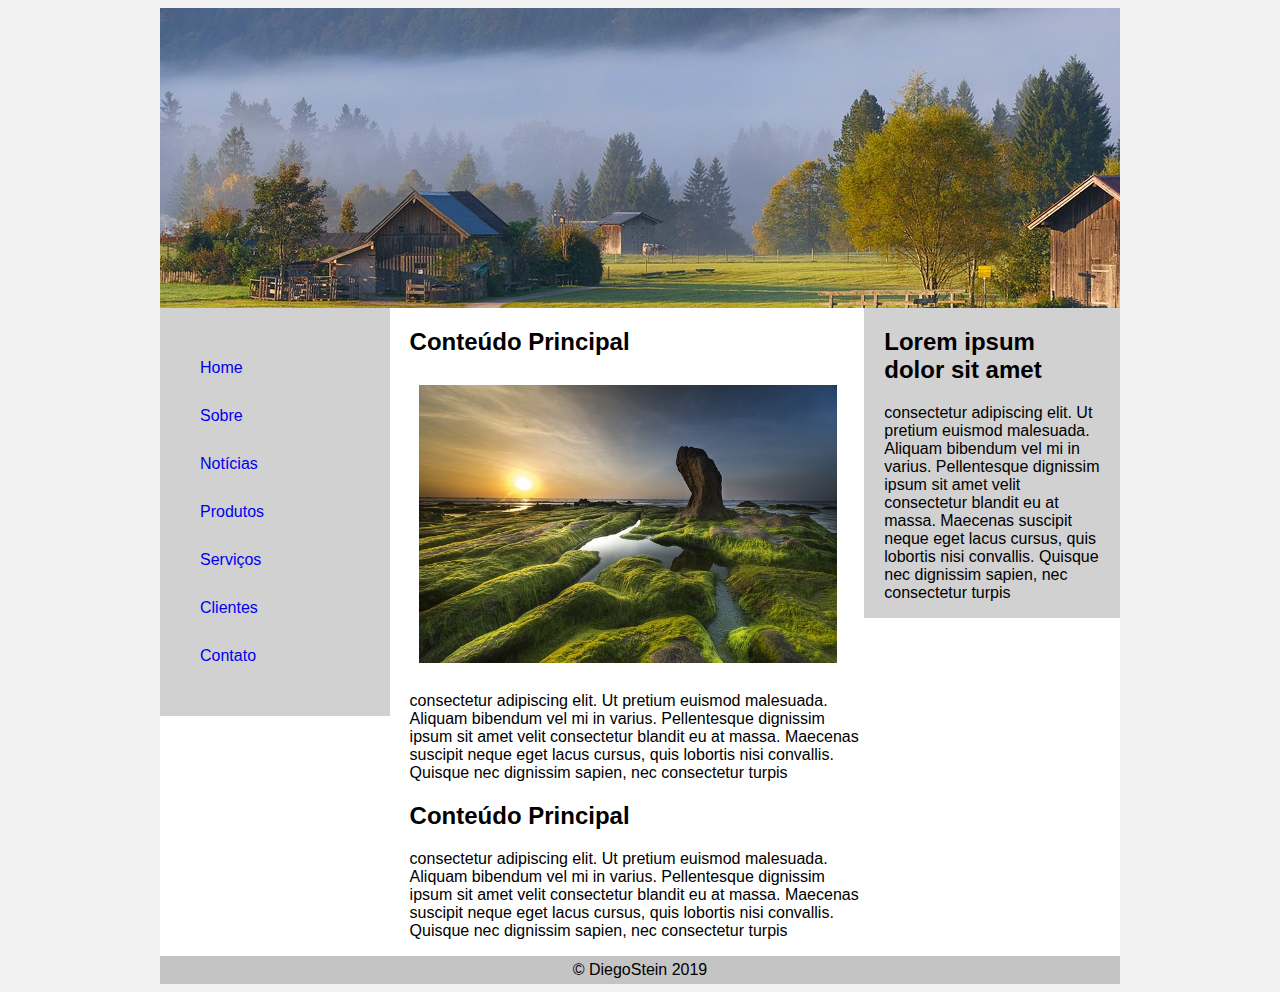
<file: index.html>
﻿<!DOCTYPE html>
<html>
<head>
	<meta charset="utf-8">
	<title>css intermediário</title>
	<link rel="stylesheet" type="text/css" href="estilo.css">
	<script>
		var mudaPagina = function(){
			
			if(document.getElementsByClassName("teste")){
				alert('A página não muda teste de DOM')
			
			}else{
			
			} 

		}



	</script>
</head>
<body>
	<div id="container">
		<div id="marca"></div>
		<div id="conteudo">
			<div id="conteudo-principal">
			<h2>Conteúdo Principal</h2> 
			<img class="img-noticia" src="imagens/natureza.jpg">
			<p>consectetur adipiscing elit. Ut pretium euismod malesuada. Aliquam bibendum vel mi in varius. Pellentesque dignissim ipsum sit amet velit consectetur blandit eu at massa. Maecenas suscipit neque eget lacus cursus, quis lobortis nisi convallis. Quisque nec dignissim sapien, nec consectetur turpis</p>

			<h2>Conteúdo Principal</h2> 
			<p>consectetur adipiscing elit. Ut pretium euismod malesuada. Aliquam bibendum vel mi in varius. Pellentesque dignissim ipsum sit amet velit consectetur blandit eu at massa. Maecenas suscipit neque eget lacus cursus, quis lobortis nisi convallis. Quisque nec dignissim sapien, nec consectetur turpis</p>
			</div>
			
			<div id="conteudo-secundario">
			<h2>Lorem ipsum dolor sit amet</h2> 
			<p>consectetur adipiscing elit. Ut pretium euismod malesuada. Aliquam bibendum vel mi in varius. Pellentesque dignissim ipsum sit amet velit consectetur blandit eu at massa. Maecenas suscipit neque eget lacus cursus, quis lobortis nisi convallis. Quisque nec dignissim sapien, nec consectetur turpis</p>
			</div>
	
		</div>
		<div id="navegacao">
			<ul>
				<li><a onclick="mudaPagina()"  class="teste" href="#">Home</a></li>
				<li><a onclick="mudaPagina()"  class="teste" href="#">Sobre</a></li>
				<li><a onclick="mudaPagina()"  class="teste" href="#">Notícias</a></li>
				<li><a onclick="mudaPagina()"  class="teste" href="#">Produtos</a></li>
				<li><a onclick="mudaPagina()"  class="teste" href="#">Serviços</a></li>
				<li><a onclick="mudaPagina()"  class="teste" href="#">Clientes</a></li>
				<li><a onclick="mudaPagina()"  class="teste" href="#">Contato</a></li>
			</ul>
		</div>
		<div id="rodape">&copy DiegoStein 2019</div>


	</div>



</body>
</html>
</file>
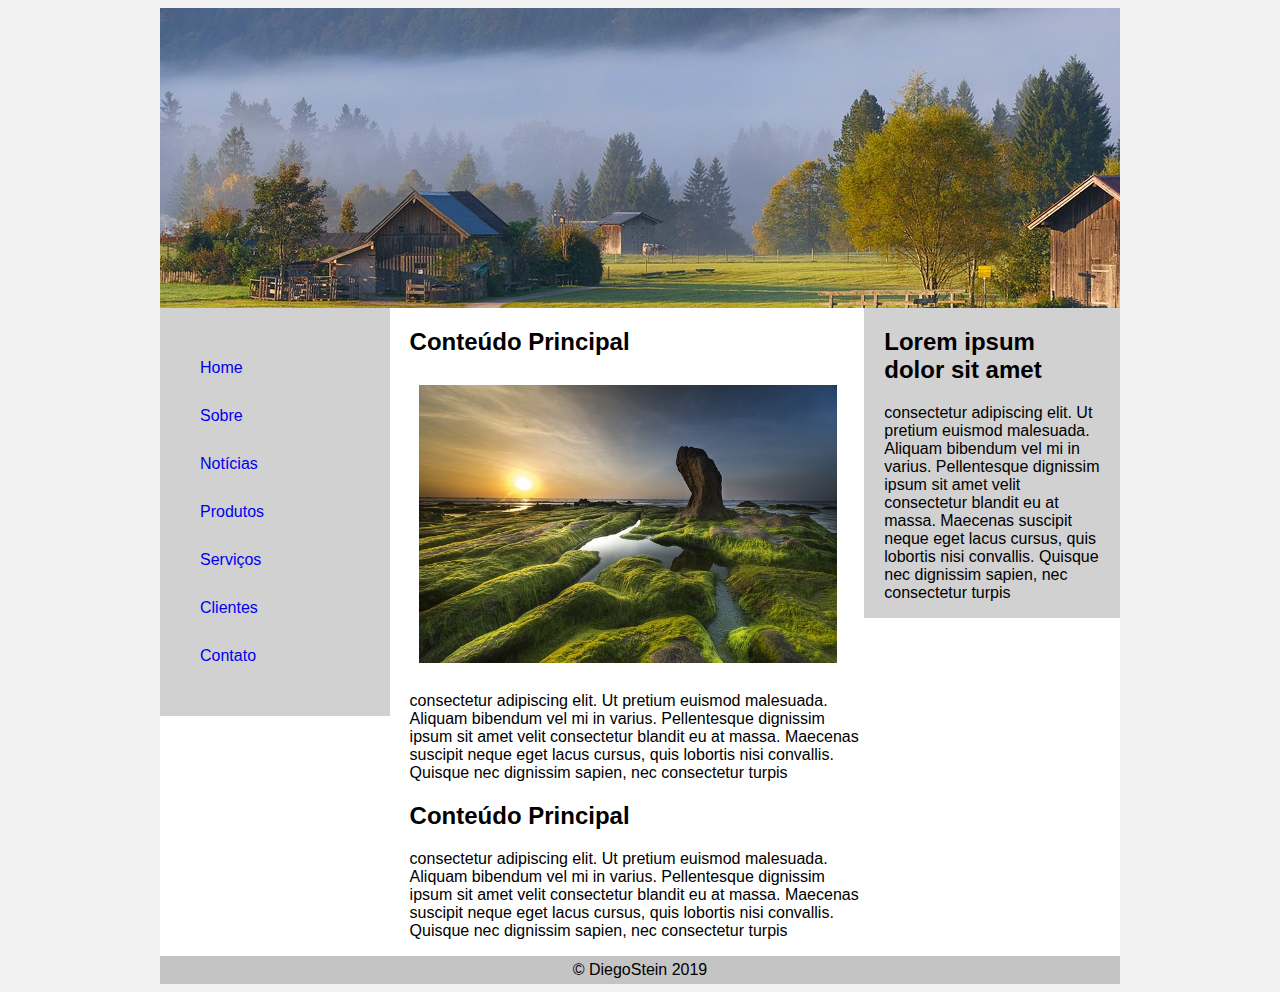
<file: layout.html>
﻿<!DOCTYPE html>
<html>
<head>
	<meta charset="utf-8">
	<title>css intermediário</title>
	<link rel="stylesheet" type="text/css" href="estilo.css">
	<script>
		var mudaPagina = function(){
			
			if(document.getElementsByClassName("teste")){
				alert('A página não muda teste de DOM')
			
			}else{
			
			} 

		}



	</script>
</head>
<body>
	<div id="container">
		<div id="marca"></div>
		<div id="conteudo">
			<div id="conteudo-principal">
			<h2>Conteúdo Principal</h2> 
			<img class="img-noticia" src="imagens/natureza.jpg">
			<p>consectetur adipiscing elit. Ut pretium euismod malesuada. Aliquam bibendum vel mi in varius. Pellentesque dignissim ipsum sit amet velit consectetur blandit eu at massa. Maecenas suscipit neque eget lacus cursus, quis lobortis nisi convallis. Quisque nec dignissim sapien, nec consectetur turpis</p>

			<h2>Conteúdo Principal</h2> 
			<p>consectetur adipiscing elit. Ut pretium euismod malesuada. Aliquam bibendum vel mi in varius. Pellentesque dignissim ipsum sit amet velit consectetur blandit eu at massa. Maecenas suscipit neque eget lacus cursus, quis lobortis nisi convallis. Quisque nec dignissim sapien, nec consectetur turpis</p>
			</div>
			
			<div id="conteudo-secundario">
			<h2>Lorem ipsum dolor sit amet</h2> 
			<p>consectetur adipiscing elit. Ut pretium euismod malesuada. Aliquam bibendum vel mi in varius. Pellentesque dignissim ipsum sit amet velit consectetur blandit eu at massa. Maecenas suscipit neque eget lacus cursus, quis lobortis nisi convallis. Quisque nec dignissim sapien, nec consectetur turpis</p>
			</div>
	
		</div>
		<div id="navegacao">
			<ul>
				<li><a onclick="mudaPagina()"  class="teste" href="#">Home</a></li>
				<li><a onclick="mudaPagina()"  class="teste" href="#">Sobre</a></li>
				<li><a onclick="mudaPagina()"  class="teste" href="#">Notícias</a></li>
				<li><a onclick="mudaPagina()"  class="teste" href="#">Produtos</a></li>
				<li><a onclick="mudaPagina()"  class="teste" href="#">Serviços</a></li>
				<li><a onclick="mudaPagina()"  class="teste" href="#">Clientes</a></li>
				<li><a onclick="mudaPagina()"  class="teste" href="#">Contato</a></li>
			</ul>
		</div>
		<div id="rodape">&copy DiegoStein 2019</div>


	</div>



</body>
</html>
</file>
<file: estilo.css>
﻿

body{
	font-family: "Trebuchet MS", Helvetica, sans-serif;
	background: #f2f2f2;
}

#container{
	width: 85%; /*720px*/
	margin: 0 auto;
	background: #fff;
	min-width: 720px;
	max-width: 960px;
}

#marca{
	width: 100%;
	height: 300px;
	background: #225992 url('imagens/cabecalho.jpg') no-repeat center;	
	text-align: center;
	line-height: 300px;

}
/*
#imagem{
	width: 90%;
	overflow: hidden;
}
*/
#conteudo{
	width: 74%; /* 520px calculo = 520 * 100 / 700 --> 74.28 % */
	float: right;
}

#navegacao{
	width: 24%; /* 180 px calculo = 180 * 100 / 700 --> 25,71 % */
	float: left;
	padding-top: 20px;
	padding-bottom: 20px;
	background: #d1d1d1;

}

#navegacao ul{
	list-style: none;
	
}

#navegacao ul li a{
	text-decoration: none;
	line-height: 3em;
}
#navegacao ul li a:hover{
	background: #fff;
}

#conteudo-principal{
	width: 64%; /*320px*/
	float: left;

}

img.img-noticia{
	width: 92%;
	padding: 2%;
	max-width: 600px;

}

#conteudo-secundario{
	width: 36%; /*180px*/
	float: right;
	background: #d1d1d1;

}

#conteudo-secundario h1,
#conteudo-secundario h2,
#conteudo-secundario h3,
#conteudo-secundario p{
	padding-left: 20px;
	padding-right: 20px;
}

#rodape{
	clear: both;
	background: #c4c4c4;
	padding: 5px;
	text-align: center;

}
</file>
